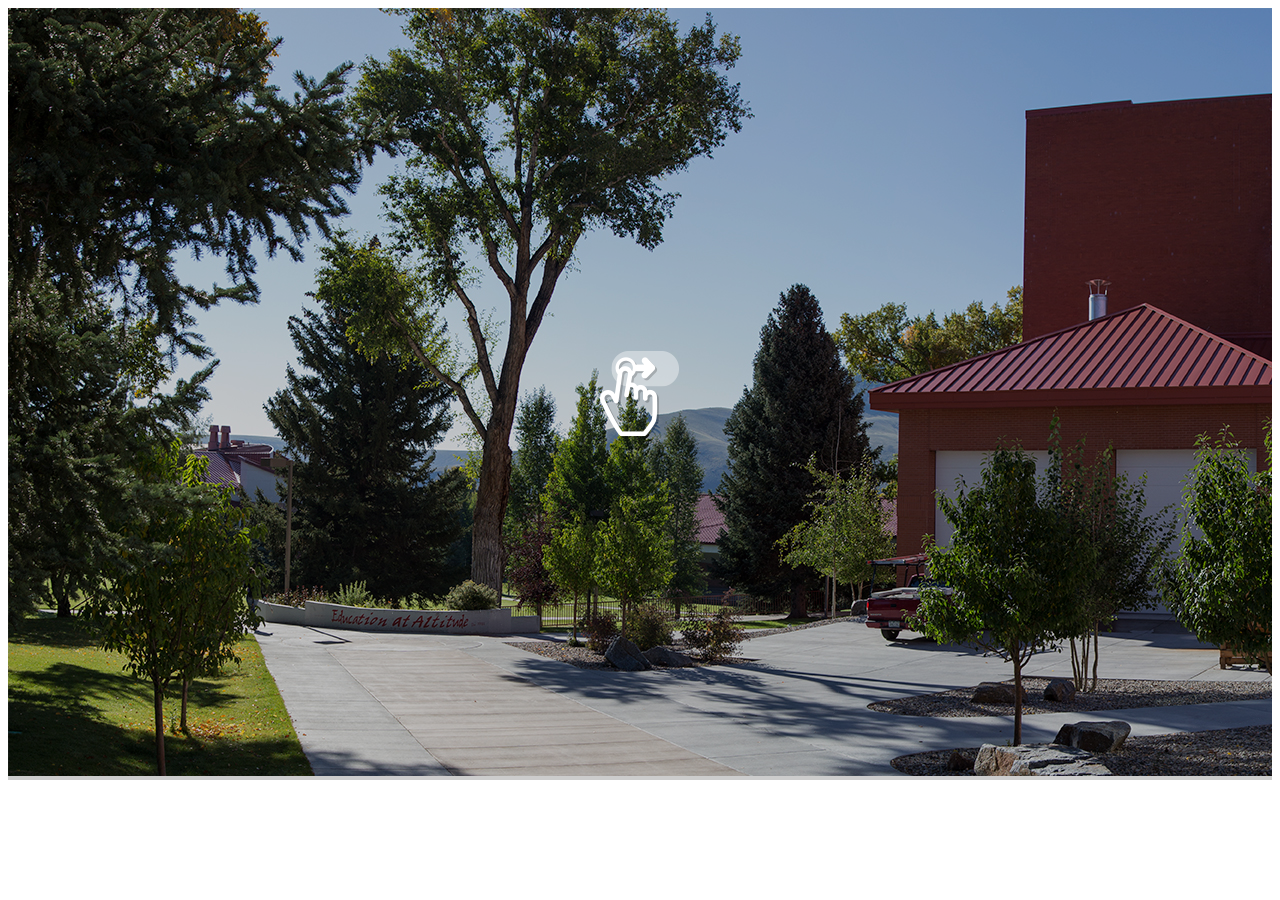
<file: panoramas/library_panorama/Library_Panorama.html>
<!DOCTYPE html>
<html lang="en">
<head>
    <script src="../../js/jquery-1.11.3.js"></script>
    <script src="../../js/jquery.panorama_viewer.min.js"></script>
    <link rel="stylesheet" type="text/css" href="../../css/panorama_viewer.css">
    <title>Back of Taylor</title>

    <script>
        $(document).ready(function(){
            $(".panorama").panorama_viewer({
                repeat: false
            });
        });
    </script>

</head>
<body>
<div class="panorama">
    <img src="back-of-taylor-Panorama1.jpg">
</div>
</body>
</html>
</file>
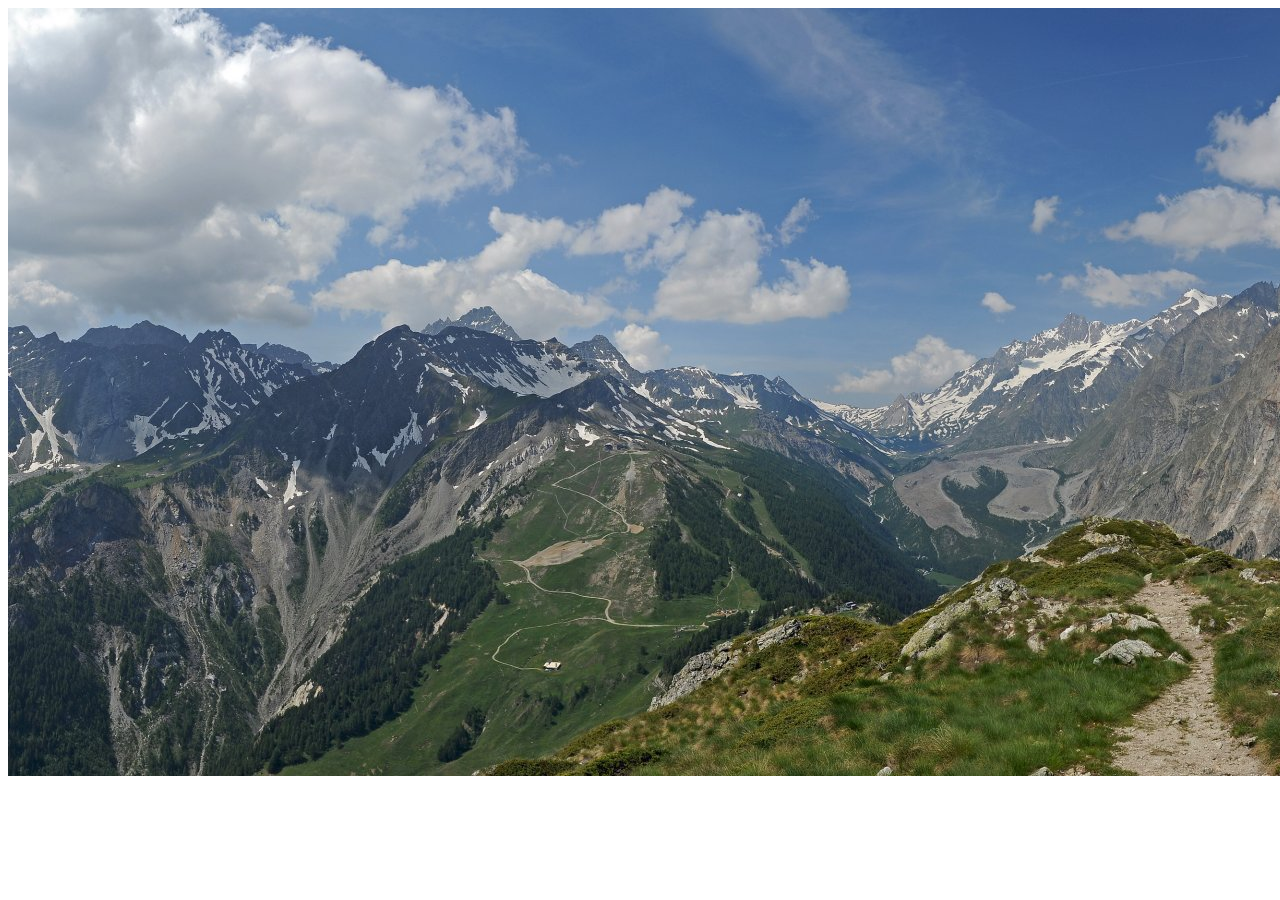
<file: panoramas/taylor_panorama/Taylor_Panorama.html>
<!DOCTYPE html>
<html lang="en">
<head>
	<script src="../../js/jquery-1.11.3.js"></script>
	<script src="../../js/jquery.panorama_viewer.min.js"></script>
	<link rel="stylesheet" type="text/css" href="../../css/panorama_viewer.css">
	<title>Test Pic</title>

	<script>
		$(document).ready(function(){
			$(".panorama").panorama_viewer({
				repeat: false
			});
		});
	</script>

</head>
<body>
<div class="panorama">
	<img src="CourmayeurFromMontChetif01.jpg">
</div>
</body>
</html>
</file>
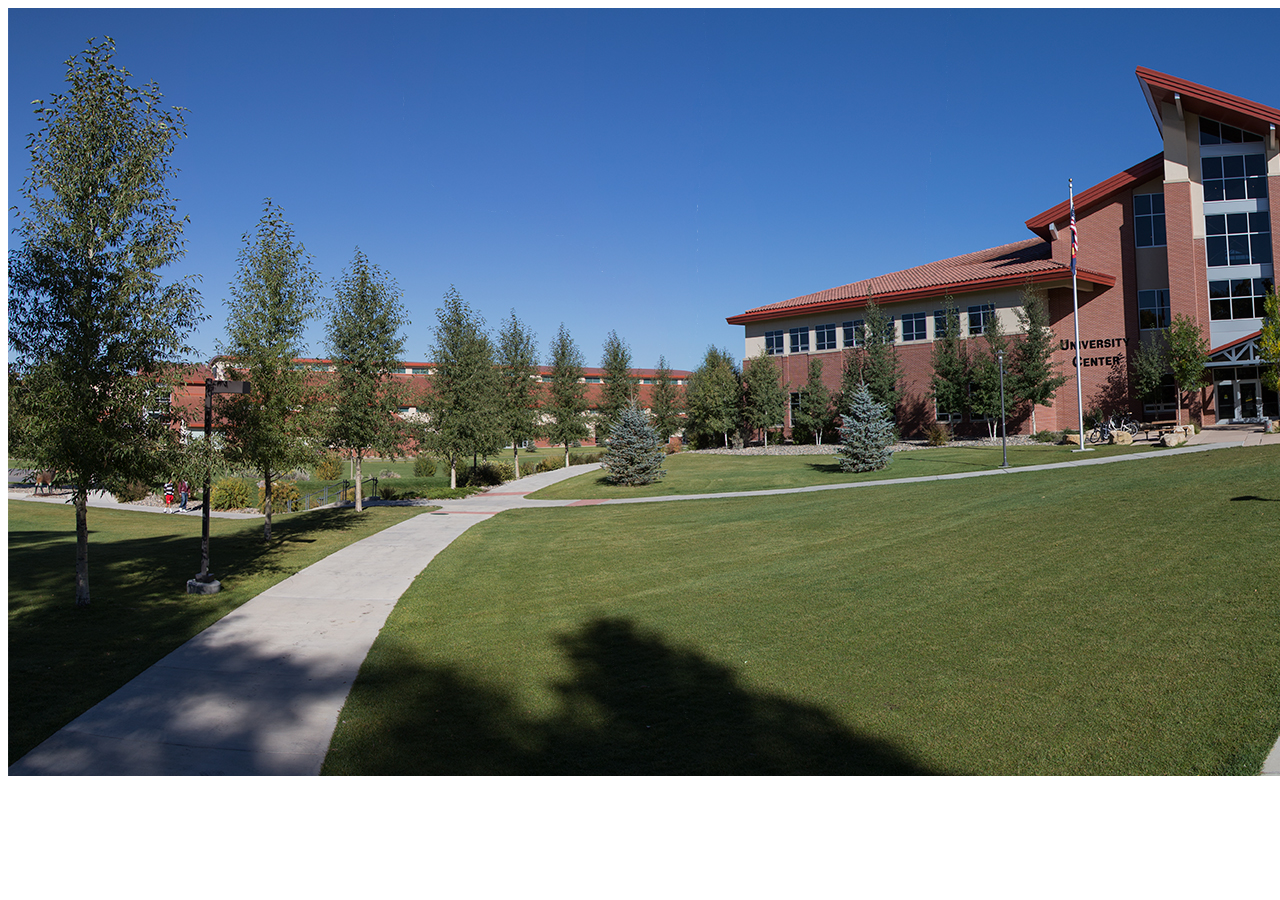
<file: panoramas/uc_panorama/UC_Panorama.html>
<!DOCTYPE html>
<html lang="en">
<head>
    <script src="../../js/jquery-1.11.3.js"></script>
    <script src="../../js/jquery.panorama_viewer.min.js"></script>
    <link rel="stylesheet" type="text/css" href="../../css/panorama_viewer.css">
    <title>University Center Panorama</title>


    <script>
	
        $(document).ready(function(){
            $(".panorama").panorama_viewer({
                repeat: false
            });
        });
    </script>

</head>
<body>
<div class="panorama">
    <img src="university-center-Panorama2.jpg">
</div>
</body>
</html>
</file>
<file: css/panorama_viewer.css>
.pv-container {
  overflow: hidden;
  white-space: nowrap;
  position: relative;
}

.pv-inner.pv-animating {
  -webkit-transition: background-position 500ms ease-out;
  -moz-transition: background-position 500ms ease-out;
  -o-transition: background-position 500ms ease-out;
  transition: background-position 500ms ease-out;
}

.pv-inner {
  display: inline-block;
  height: 100%;
  width: auto;
  cursor: move;
}

.pv-vertical .pv-inner {
  width: 100%;
}

.pv-inner .pv-pano {
  height: 100%;
  width: auto;
}

.pv-vertical .pv-inner .pv-pano {
  height: auto;
  width: 100%;
}

.pv-container .pv-overlay {
  width: 100%;
  height: 100%;
  position: absolute;
  top: 0;
  left: 0;
  background: rgba(0,0,0,0.2);
}
.pv-container .pv-overlay i.pvicon-overlay{
  margin-top: -43px;
  top: 50%;
  margin-left: -40px;
  position: absolute;
  left: 50%;
  width: 80px;
  height: 87px;
  background-repeat: no-repeat;
  background-image: url([data-uri]);
  
}

.pv-container.pv-vertical .pv-overlay i.pvicon-overlay{
  background-image: url([data-uri]);
}
</file>
